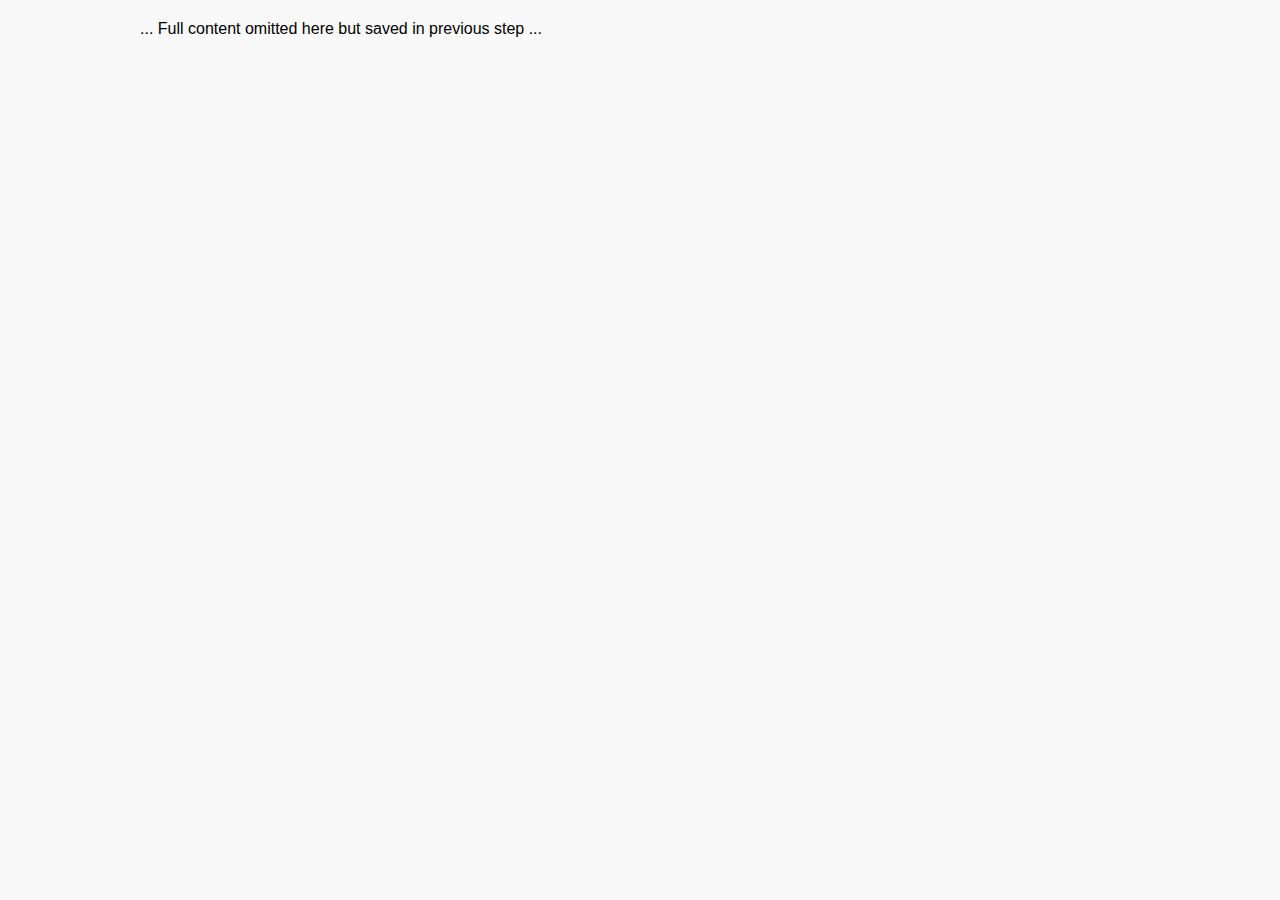
<file: index.html>
<!DOCTYPE html>
<html lang="en">
<head>
  <meta charset="UTF-8">
  <meta name="viewport" content="width=device-width, initial-scale=1.0">
  <title>SeraphAi</title>
  <link rel="stylesheet" href="LandingPage.css">
</head>
<body>
  <div class="landing-page">
    ... Full content omitted here but saved in previous step ...
  </div>
  <script src="https://cdn.botpress.cloud/webchat/v1/inject.js" async></script>
  <script>
    window.botpressWebChat = {
      botId: "your-bot-id",
      hostUrl: "https://cdn.botpress.cloud/webchat/v1",
      messagingUrl: "https://messaging.botpress.cloud",
      clientId: "your-bot-id",
      enableConversationDeletion: true,
      showPoweredBy: false,
      botName: "SeraphAi Assistant"
    };
  </script>
</body>
</html>
</file>
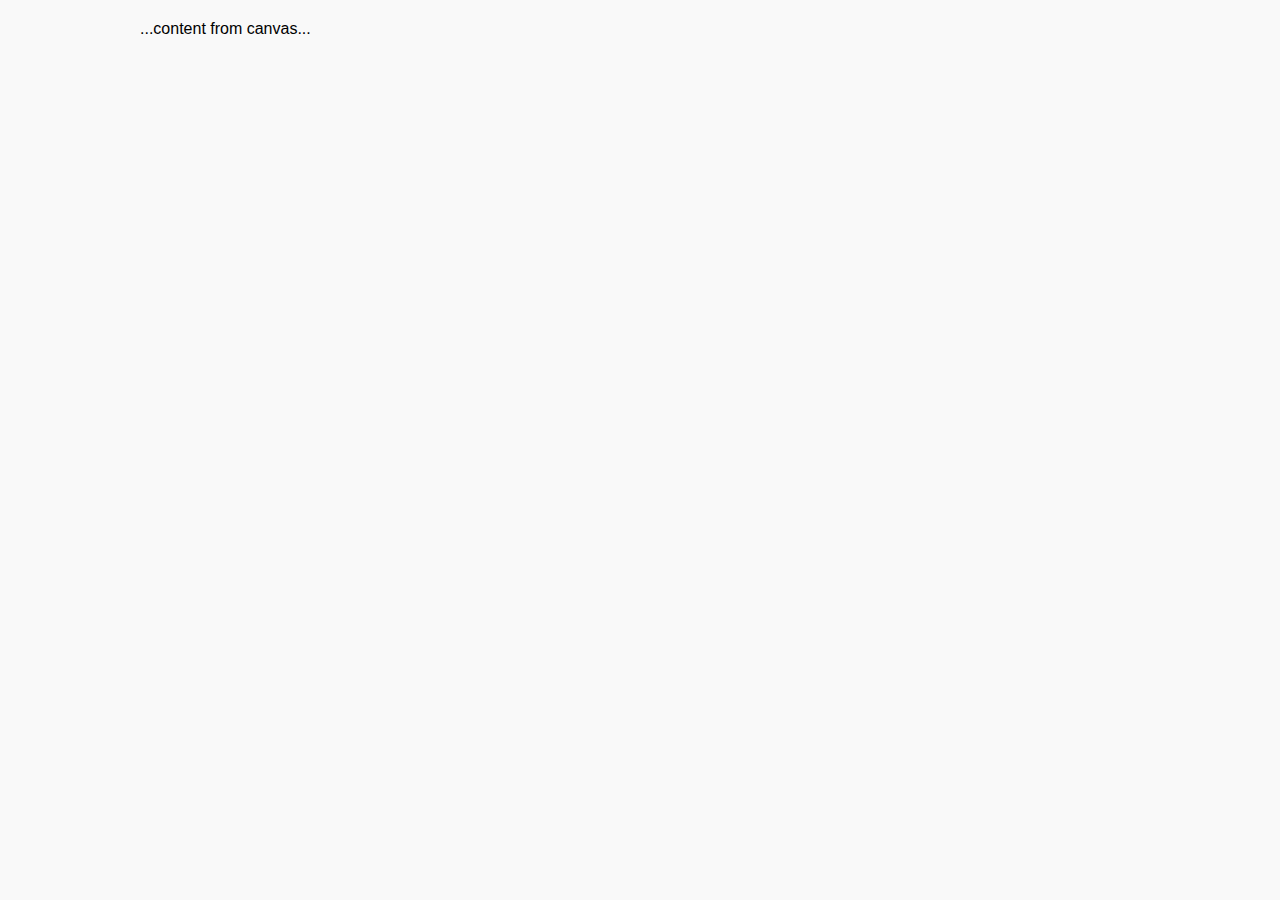
<file: seraphnew.html>
<!DOCTYPE html>
<html lang="en">
<head>
  <meta charset="UTF-8">
  <meta name="viewport" content="width=device-width, initial-scale=1.0">
  <title>SeraphAi</title>
  <link rel="stylesheet" href="LandingPage.css">
</head>
<body>
  <div class="landing-page">
    ...content from canvas...
  </div>
  <script src="https://cdn.botpress.cloud/webchat/v1/inject.js" async></script>
  <script>
    window.botpressWebChat = {
      botId: "your-bot-id",
      hostUrl: "https://cdn.botpress.cloud/webchat/v1",
      messagingUrl: "https://messaging.botpress.cloud",
      clientId: "your-bot-id",
      enableConversationDeletion: true,
      showPoweredBy: false,
      botName: "SeraphAi Assistant"
    };
  </script>
</body>
</html>
</file>
<file: LandingPage.css>
body {
  font-family: Arial, sans-serif;
  margin: 0;
  padding: 0;
  background: #f9f9f9;
}
.landing-page {
  max-width: 1000px;
  margin: 0 auto;
  padding: 20px;
}
.header, .footer {
  background: #121f3d;
  color: white;
  text-align: center;
  padding: 40px 20px;
}
.cta-btn {
  background: #36b37e;
  color: white;
  padding: 12px 24px;
  text-decoration: none;
  border-radius: 6px;
  display: inline-block;
}
.tool-list {
  margin-top: 20px;
}
.tool-card {
  background: white;
  padding: 15px;
  margin-bottom: 10px;
  border-radius: 8px;
  box-shadow: 0 1px 4px rgba(0,0,0,0.1);
}
.tool-card h3 {
  cursor: pointer;
  margin: 0;
}
.tool-content {
  margin-top: 10px;
}
input, textarea, button {
  display: block;
  margin: 10px 0;
  padding: 8px;
  width: 100%;
  max-width: 500px;
  border-radius: 4px;
  border: 1px solid #ccc;
}
button {
  background: #36b37e;
  color: white;
  font-weight: bold;
  border: none;
  cursor: pointer;
}
</file>
